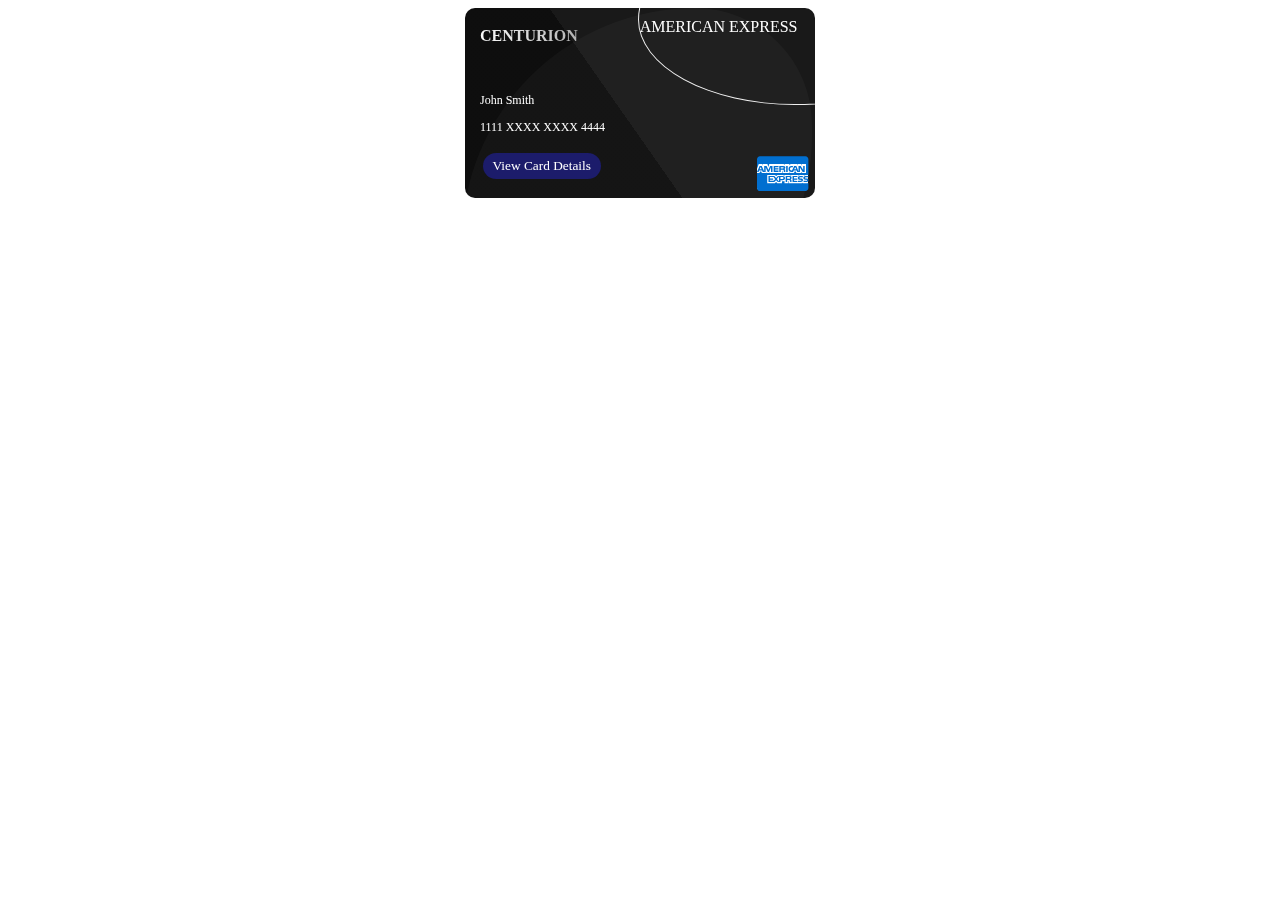
<file: index.html>
<!DOCTYPE html>
<html>
<head>
  <link rel="stylesheet" href="main.css">
</head>

<body>
    <div id="main-container">
        <div id="card-container">
            <div id="card">
                <div id="front">
                    <div class="reflection"></div>
                    <div class="type">CENTURION</div>
                    <div class="title-text">AMERICAN EXPRESS</div>
                    <div class="details">
                        <div class="name">John Smith</div>
                        <p id="hidden-number">1111 XXXX XXXX 4444</p>
                    </div>
                    <button id="show-btn">View Card Details</button>
                    <div class="logo"><link rel='stylesheet' href='https://cdnjs.cloudflare.com/ajax/libs/font-awesome/4.7.0/css/font-awesome.min.css'>
                      <i class='fa fa-cc-amex' style='color:#016fd0'></i>
                    </div>
                </div>
                <div id="back">
                    <div class="reflection"></div>
                    <div id="chip">
                        <span></span>
                        <span></span>
                        <span></span>
                        <span></span>
                        <span></span>
                    </div>
                    <div class="title-text">AMERICAN EXPRESS</div>
                    <div class="details">
                        <div class="name">John Smith</div>
                        <p id="hidden-number">1111 2222 3333 4444</p>
                        <span id="cvv">CVV: 1234</span>
                        <span id="valid-date"> Expiry: 12/34</span>
                    </div>
                    <button id="hide-btn">Hide Card Details</button>
                    <div class="logo"><link rel='stylesheet' href='https://cdnjs.cloudflare.com/ajax/libs/font-awesome/4.7.0/css/font-awesome.min.css'>
                      <i class='fa fa-cc-amex' style='color:#016fd0'></i>
                    </div>
                </div>
            </div>
        </div>
    </div>    

<script src="script.js"></script>
</body>
</html>
</file>
<file: main.css>
#main-container {
    width: 100%;
    height: 100%;
    display: flex;
    align-items: center;
    justify-content: center;
}

#card-container {
    width: 350px;
    height: 190px;
    perspective: 1000px;
    border-radius: 10px;
}

#card {
    width: 100%;
    height: 100%;
    color: white;
    transition: 1s;
    position: relative;
    border-radius: 10px;
    perspective: 1000px;
    transform-style: preserve-3d;
    font-family: calibri;
}

#front,
#back {
    width: 100%;
    height: 100%;
    overflow: hidden;
    position: absolute;
    border-radius: 10px;
    backface-visibility: hidden;
    background: linear-gradient(55deg, #0b0b0bfc 45%, rgb(25 25 25) 40%);
}

#back {
    transform: rotateY(180deg);
}

#front::after,
#front::before,
#back::after,
#back::before {
    content: '';
    width: 100%;
    height: 350px;
    position: absolute;
}

#front::before,
#back::before {
    left: -1%;
    transform: rotate(90deg);
    border-radius: 50% 95% 0% 100%;
    background: rgb(255 255 255 / 3%);
}

#front::after,
#back::after {
    height: 100%;
    right: -50%;
    top: -50%;
    border-radius: 100% 0 100% 80%;
    border: 1px solid rgb(239, 239, 239);
}

.type {
    position: relative;
    top: 10%;
    margin-left: 15px;
    font-weight: bold;
    background: linear-gradient(62deg, #ffffff 0%, #000000 100%);
    background-clip: text;
    -webkit-background-clip: text;
    color: transparent;
}

.title-text {
    position: absolute;
    right: 5%;
    top: 5%;
}

.details {
    position: relative;
    top: 35%;
    margin-left: 15px;
    font-size: 12px;
}

#hidden-number {
    margin-bottom: 10px;
}

#valid-date {
    margin-left: 15px;
}

#show-btn,
#hide-btn {
    position: absolute;
    bottom: 10%;
    left: 5%;
    border: none;
    color: white;
    cursor: pointer;
    padding: 5px 10px;
    border-radius: 20px;
    font-family: calibri;
    background: rgb(28, 28, 107);
}

.logo {
    position: absolute;
    font-size: 40px;
    width: 14.64%;
    height: 15%;
    display: flex;
    justify-content: center;
    align-items: center;
    font-weight: bold;
    bottom: 5%;
    right: 2%;
  	background: -webkit-radial-gradient(top left, #fff 1%,#fff 100%);
}

.logo::before,
.logo::after {
    content: '';
    position: absolute;
    width: 50%;
    aspect-ratio: 1/1;
    border-radius: 50%;
}

.flipped {
    transform: rotateY(-180deg);
}

#chip {
    top: 10%;
    position: absolute;
    background: #e0ab89;
    width: 15%;
    height: 18%;
    border-radius: 5px;
    margin-left: 15px;
    display: flex;
    justify-content: center;
    align-items: center;
}

#chip span {
    position: absolute;
    background: #e0ab89;
    border: 1px solid black;
}

#chip span:nth-child(1) {
    height: 100%;
    width: 40%;
    border-top: none;
    border-bottom: none;
}

#chip span:nth-child(2) {
    height: 60%;
    width: 40%;
    left: 0;
    border-left: none;
    border-radius: 0 5px 5px 0;
}

#chip span:nth-child(3) {
    height: 60%;
    width: 40%;
    border-right: none;
    border-radius: 5px 0 0 5px;
    right: 0;
}

#chip span:nth-child(4) {
    width: 100%;
    border: none;
    border-bottom: 1px solid black;
}

#chip span:nth-child(5) {
    aspect-ratio: 1/1;
    width: 25%;
    border-radius: 2px;
}

.reflection {
    z-index: 0;
    top: -65%;
    left: -60%;
    height: 450px;
    transition: 1s;
    position: absolute;
    background: #ffffff;
    transform: rotate(60deg);
    transform-origin: 50% 50%;
    box-shadow: 0px 0px 10px 10px #ffffff;
}

.move {
    left: 155% !important;
}
</file>
